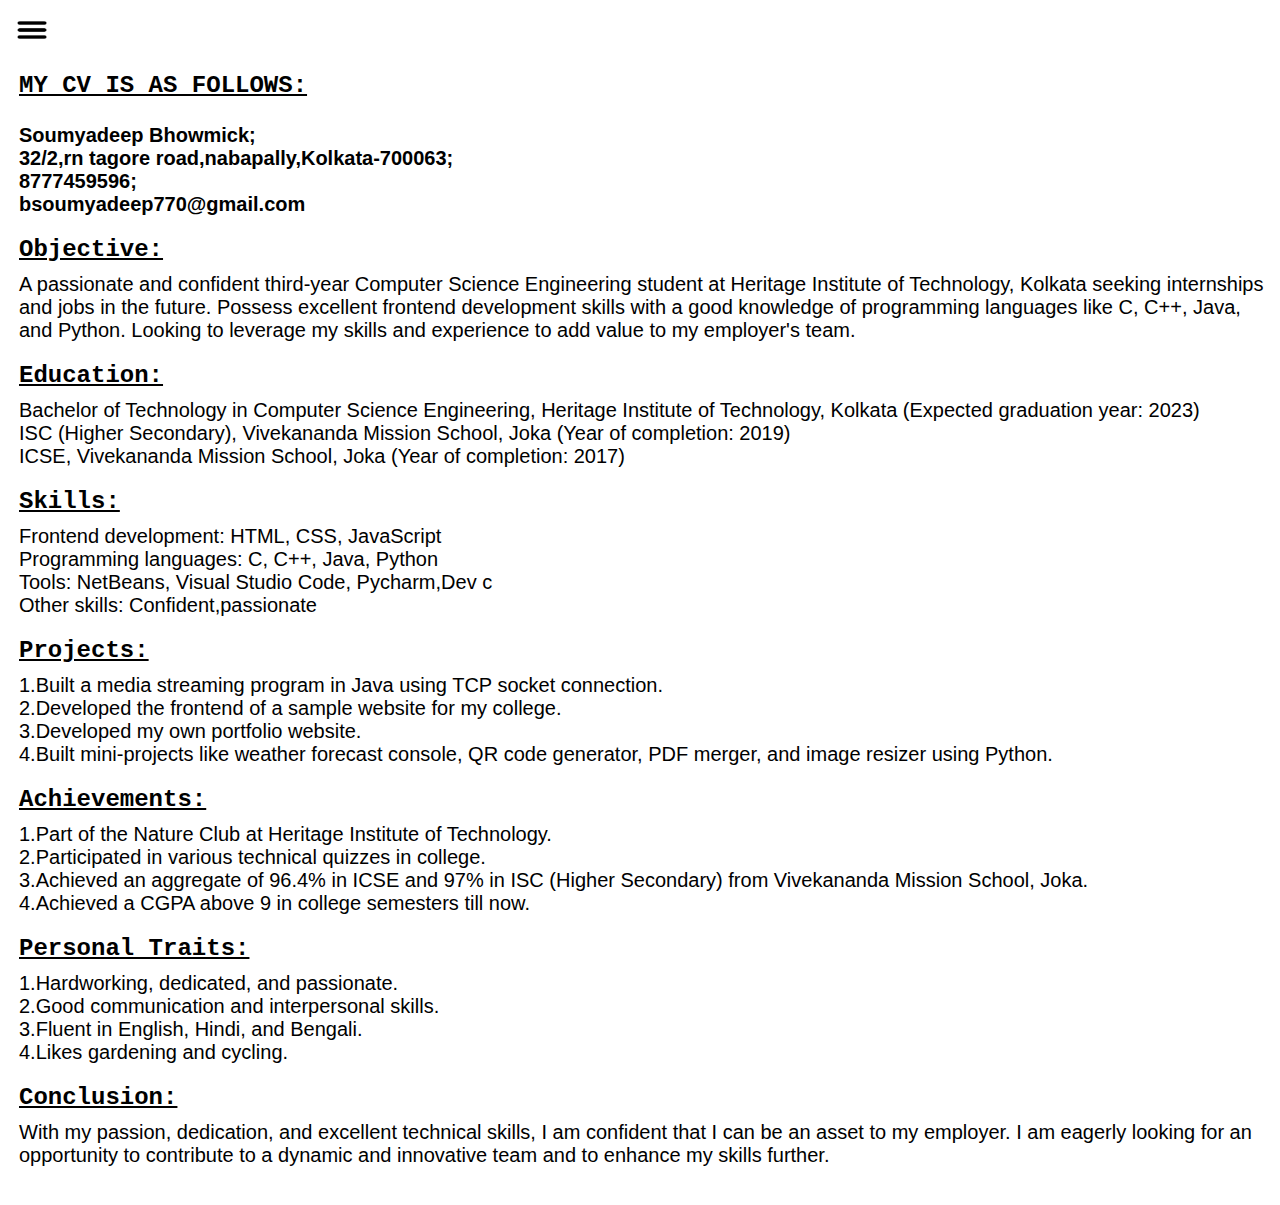
<file: cv.html>
<!DOCTYPE html>
<html lang="en">
<head>
    <meta charset="UTF-8">
    <meta http-equiv="X-UA-Compatible" content="IE=edge">
    <meta name="viewport" content="width=device-width, initial-scale=1.0">
    
    <title>My Portfolio</title>
    <link rel="stylesheet" href="x.css">
</head>
<body>
    <div class="container">
    <div class="sidebar sidebargo">
        <img class="cross" src="cross.png" alt="" width="30px" height="22px">
        <nav>
            <ul>
                <li><a href="index.html">Home</a></li>
                <li><a href="/intro.html">My Intro</a></li>
                <li><a href="/cv.html"> My CV</a></li>
                <li><a href="/projects.html"> Projects</a></li>
                
            </ul>
        </nav>
        
    </div>
    <div class="main3">
        <div class="hamburger">
            <img class="ham" src="ham.png" alt="" width="30px" height="18px">
        </div>
            <div class="details">
                <h2><b><br><br><u> MY CV IS AS FOLLOWS:</u></b></h2><br><b>
                <p>Soumyadeep Bhowmick;<br>
                    32/2,rn tagore road,nabapally,Kolkata-700063;<br>
                    8777459596;<br>
                    bsoumyadeep770@gmail.com</p></b>

                <h2><u>Objective:</u></h2>
                <p>A passionate and confident third-year Computer Science Engineering student at Heritage Institute of Technology, Kolkata 
                    seeking internships and jobs in the  future. Possess excellent frontend development skills with a good knowledge of programming 
                    languages like C, C++, Java, and Python. Looking to leverage my skills and experience to add value to my employer's team.</p>

                    <h2><u>Education:</u></h2>
                    <p>Bachelor of Technology in Computer Science Engineering, Heritage Institute of Technology, Kolkata (Expected graduation year: 2023)<br>
                        ISC (Higher Secondary), Vivekananda Mission School, Joka (Year of completion: 2019)<br>
                        ICSE, Vivekananda Mission School, Joka (Year of completion: 2017)</p> 

                    <h2><u>Skills:</u></h2>
                    <p>Frontend development: HTML, CSS, JavaScript<br>
                        Programming languages: C, C++, Java, Python<br>
                        Tools: NetBeans, Visual Studio Code, Pycharm,Dev c<br>
                        Other skills: Confident,passionate</p> 

                    <h2><u>Projects:</u></h2>
                    <p>1.Built a media streaming program in Java using TCP socket connection.<br>
                        2.Developed the frontend of a sample website for my college.<br>
                        3.Developed my own portfolio website.<br>
                        4.Built mini-projects like weather forecast console, QR code generator, PDF merger, and image resizer using Python.</p> 

                    <h2><u>Achievements:</u></h2>
                    <p> 1.Part of the Nature Club at Heritage Institute of Technology.<br>
                        2.Participated in various technical quizzes in college.<br>
                        3.Achieved an aggregate of 96.4% in ICSE and 97% in ISC (Higher Secondary) from Vivekananda Mission School, Joka.<br>
                        4.Achieved a CGPA above 9 in college semesters till now.</p> 

                    <h2><u>Personal Traits:</u></h2>
                    <p>1.Hardworking, dedicated, and passionate.<br>
                        2.Good communication and interpersonal skills.<br>
                        3.Fluent in English, Hindi, and Bengali.<br>
                        4.Likes gardening and cycling.</p> 

                    <h2><u>Conclusion:</u></h2>
                    <p>
                        With my passion, dedication, and excellent technical skills, I am confident that I can be an asset to my employer. I am eagerly looking 
                        for an opportunity to contribute to a dynamic and innovative team and to enhance my skills further.</p> 
            </div>   
           
        
      
    </div>
    <script src="index.js"></script>
    </div>
</body>
</file>
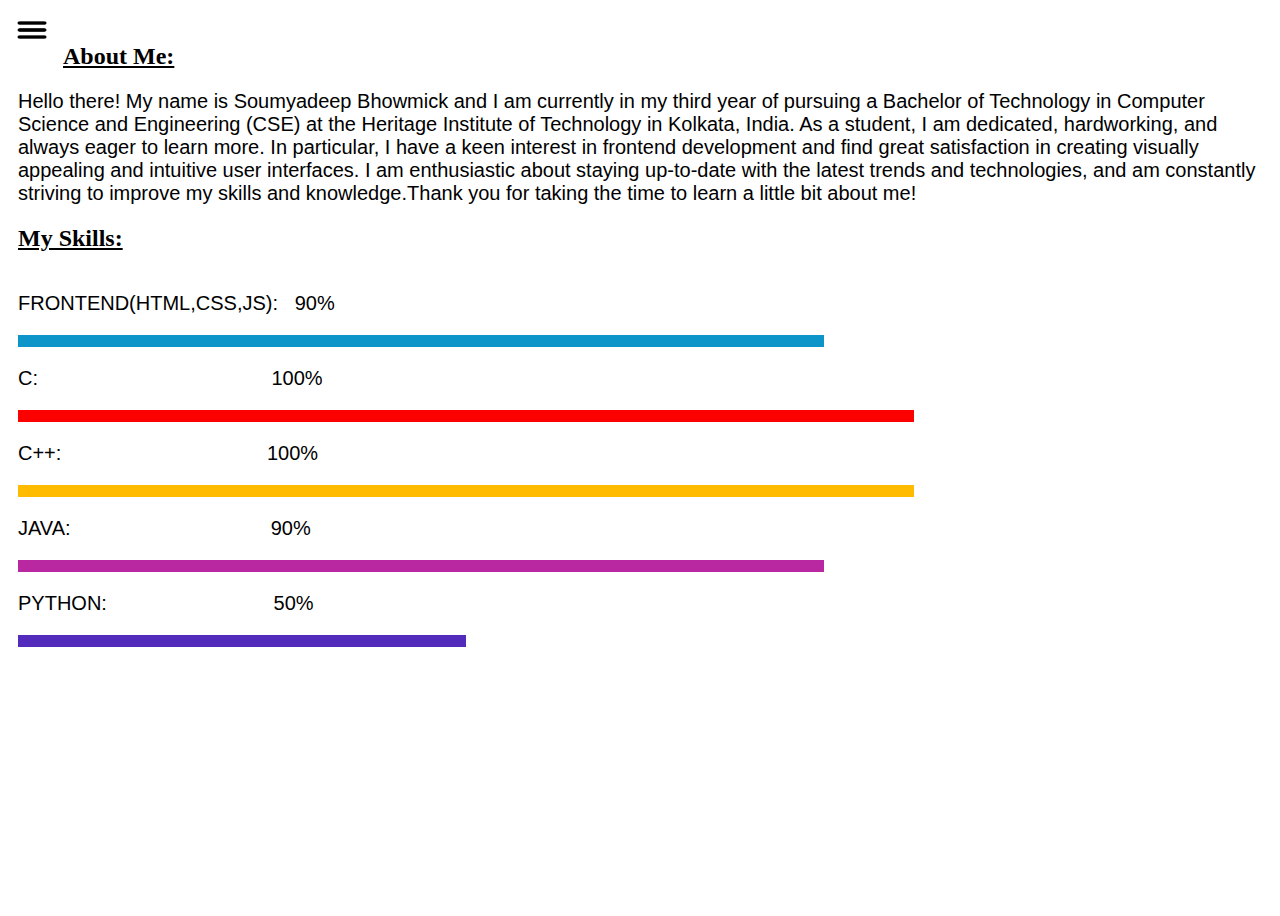
<file: intro.html>
<!DOCTYPE html>
<html lang="en">
<head>
    <meta charset="UTF-8">
    <meta http-equiv="X-UA-Compatible" content="IE=edge">
    <meta name="viewport" content="width=device-width, initial-scale=1.0">
    <title>My Portfolio</title>
    <link rel="stylesheet" href="x.css">
</head>
<body>
    <div class="container">
    <div class="sidebar sidebargo">
        <img class="cross" src="cross.png" alt="" width="30px" height="22px">
        <nav>
            <ul>
                <li><a href="index.html">Home</a></li>
                <li><a href="/intro.html">My Intro</a></li>
                <li><a href="/cv.html">My CV</a></li>
                <li><a href="/projects.html">Projects</a></li>
            </ul>
        </nav>
    </div>
    <div class="hamburger">
        <img class="ham" src="ham.png" alt="" width="30px" height="18px">
       
    </div>
    <div class="main1">
      <div class="jk"><h2><u><b>About Me:</b></u></h2></div>
       <div><p>Hello there! My name is Soumyadeep Bhowmick and I am currently in my third year of pursuing a Bachelor of Technology in Computer Science and Engineering (CSE) at the Heritage Institute of Technology in Kolkata, India. As a student, I am dedicated, hardworking, and always eager to learn more.
        In particular, I have a keen interest in frontend development and find great satisfaction in creating visually appealing and intuitive user interfaces. I am enthusiastic about staying up-to-date with the latest trends and technologies, and am constantly striving to improve my skills and knowledge.Thank you for taking the time to learn a little bit about me!

       </p></div>
       <div><h2><u>My Skills:</u></h2></div>
       <div class="skillcontainer">
           
            <pre>FRONTEND(HTML,CSS,JS):   90%</pre><div id="skill1"></div>
            <pre>C:                                          100%</pre><div id="skill2"></div>
            <pre>C++:                                     100%</pre><div id="skill3"></div>
            <pre>JAVA:                                    90%</pre><div id="skill4"></div>
            <pre>PYTHON:                              50%</pre><div id="skill5"></div>
            <br>
            <br><br>
       </div>
      </div>
    </div>
    <script src="index.js"></script>
</body>
</html>
</file>
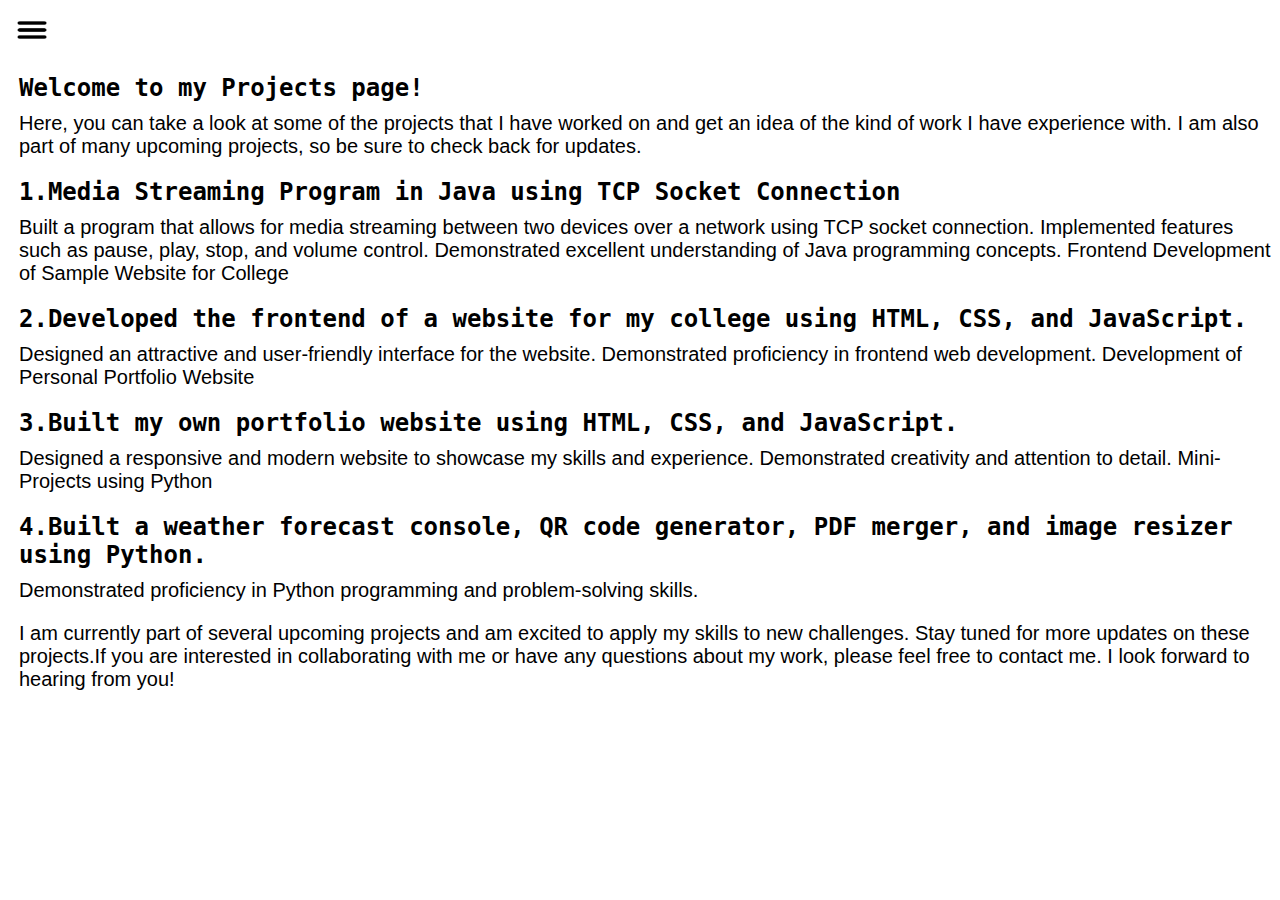
<file: projects.html>
<!DOCTYPE html>
<html lang="en">
<head>
    <meta charset="UTF-8">
    <meta http-equiv="X-UA-Compatible" content="IE=edge">
    <meta name="viewport" content="width=device-width, initial-scale=1.0">
    
    <title>My Portfolio</title>
    <link rel="stylesheet" href="x.css">
</head>
<body>
    <div class="container">
    <div class="sidebar sidebargo">
        <img class="cross" src="cross.png" alt="" width="30px" height="22px">
        <nav>
            <ul>
                <li><a href="index.html">Home</a></li>
                <li><a href="/intro.html">My Intro</a></li>
                <li><a href="/cv.html"> My CV</a></li>
                <li><a href="/projects.html"> Projects</a></li>
                
            </ul>
        </nav>
        
    </div>
    <div class="main3">
        <div class="hamburger">
            <img class="ham" src="ham.png" alt="" width="30px" height="18px">
        </div>
            <div class="details">
                <h2><b><br><br>Welcome to my Projects page! </b></h2>
                <p>Here, you can take a look at some of the projects that I have worked on and get an idea of the kind of 
                work I have 
                experience with. I am also part of many upcoming projects, so be sure to check back for updates.</p>

                <h2>1.Media Streaming Program in Java using TCP Socket Connection</h2>
                
                <p>Built a program that allows for media streaming between two devices over 
                a network using TCP socket connection.
                Implemented features such as pause, play, stop, and volume control.
                Demonstrated excellent understanding of Java programming concepts.
                Frontend Development of Sample Website for College</p>
                
                <h2>2.Developed the frontend of a website for my college using HTML, CSS, and JavaScript.</h2>
               <p>Designed an attractive and user-friendly interface for the website.
                Demonstrated proficiency in frontend web development.
                Development of Personal Portfolio Website</p>
                
                <h2>3.Built my own portfolio website using HTML, CSS, and JavaScript.</h2>
                <p>Designed a responsive and modern website to showcase my skills and experience.
                Demonstrated creativity and attention to detail.
                Mini-Projects using Python</p>
                
                <h2>4.Built a weather forecast console, QR code generator, PDF merger, and image resizer using Python.</h2>
                <p>Demonstrated proficiency in Python programming and problem-solving skills.</p>
                
                <p>I am currently part of several upcoming projects and am excited to apply my skills to new challenges. 
                Stay tuned for more updates on these projects.If you are interested in collaborating with me or have 
                any questions about my work, please feel free to contact me. I look forward to hearing from you!                 
                </p>
         </div>  
        
      
    </div>
    <script src="index.js"></script>
    </div>
</body>
</file>
<file: x.css>
@import url('https://fonts.googleapis.com/css2?family=Mulish&display=swap');
@import url('https://fonts.googleapis.com/css2?family=Mulish&family=Roboto+Mono:ital@1&display=swap')

*
{
    margin:0px;
    border:0px;
    box-sizing: border-box;
}

.sidebar
{
    background-color: yellow;
   padding-right: 80px;
    font-family: 'Mulish', sans-serif;
    height:100vh;position:absolute;
    transition: transform 0.3s ease-in; z-index: 1;
}
/*.sidebar nav
{
    
}*/
.sidebar nav li{
    list-style: none;
    font-size:24px;
    padding:33px 0;
}
.sidebar nav a{
   text-decoration: none;
   color: black;
}
.main
{
    background-color:rgb(236, 236, 233);
   width:100vw; height:100vh;
    padding-left: 20px;
   
}
.container
{
    display: flex;
   
}
.infoContainer
{
    /*background-color: rgb(255, 192, 245);*/
    height:66vh;
    width:80vw;
    margin: 95px auto;
    display: flex;
    justify-content: space-around;
    flex-wrap: wrap;

}

.mypic {
    display: flex;
    align-items: center;
    justify-content: center;
    flex-direction: row;
     }
  
  .mypic img {
    height: 16.8vw;
    width: 30vw;
    border-radius: 29vw;
  }
  */
.myinfo
{
    
    font-family: 'Roboto Mono', monospace;  
    height:66vh;
    display: flex;
    justify-content: center;
    flex-direction: column;
    padding-bottom: 20px;
    font-size: 16px;
}
.hi
{
    font-size:2em;
   
    
}
.name
{
    font-size:3em;
    padding-top: 10px;
}  

.details
{
    font-family: 'Roboto Mono', monospace;
    font-size: 1vw;
    padding-top: 10px;
    padding-left: 11px;
}
.buttons
{
    padding-top: 12px;
    justify-content: center;
    position:absolute;
    align-items: center;
    display: flex;
  flex-wrap: wrap;
}
.buttons button
{
    flex-basis: 50%;
    padding: 13px 80px;
    margin-bottom: 20px;
    border-radius: 7px;
    color: antiquewhite;
    background-color: dodgerblue;
    font-weight: bold;
    font-size: 15px;
    margin: 0px 3px;
    cursor: pointer;
}
@media (max-width: 718px) {
    /* Adjust the spacing when the screen size is smaller than 768px */
    .buttons button {
      flex-basis: 100%;
      margin-bottom: 20px;
      /* Set the width to 100% to have one button per row, and add a margin-bottom of 10px for spacing */
    }
  }
.buttons button:hover
{
    background-color: antiquewhite;
    color: dodgerblue;
}
@media (max-width:1100px) {
   /* .sidebar
    {
        transform: translate(-400px,0px);
        position:absolute;
    }*/
}
@media (max-width:750px)
{
    .main
    {
        background-color: white;
    }
    
}
@media (max-width:400px)
{
    .main
    {
        position: relative;
       padding-left: 4px;
    }
    
}
/*for intro.html*/
p{
    font-family:'Gill Sans', 'Gill Sans MT', Calibri, 'Trebuchet MS', sans-serif;
    font-size:20px;
}
pre
{
    font-family:'Gill Sans', 'Gill Sans MT', Calibri, 'Trebuchet MS', sans-serif;
    font-size:20px;
}
.main1
{
    background-color:white;
     height:100vh;width:100vw;
     padding-left: 10px;
    
}
h1{
    font-size:30px;
}
.skillcontainer
{
    padding: 0px;display: flex;
    flex-direction: column;
}
#skill1
{
    background-color: rgb(13, 149, 202);
    height: 12px;
    width:63vw;
}
#skill2
{
    background-color: red;
    height: 12px;
    width:70vw;
}
#skill3
{
    background-color: rgb(255, 187, 0);
    height: 12px;
    width:70vw;
}
#skill4
{
    background-color: rgb(185, 40, 161);
    height: 12px;
    width:63vw;
}
#skill5
{
    background-color: rgb(82, 43, 189);
    height: 12px;
    width:35vw;
}
@media (max-width:900px)
{
    .main1
    {
        background-color: white;
    }
    
}
.hamburger
{
    position: absolute ;
    cursor:pointer;
    top:13px;
    left:17px;
}
.ham
{
    margin-top: 8px;
}
.cross
{
    margin-left: 23px;
    margin-top: 9px;
}
.sidebargo
    {
        transform: translate(-400px,0px);
        position:absolute;
    }
.jk
{
    padding-left: 45px;
    padding-top: 15px;

}
.main2
{

    height:100vh;width:100vw;
    padding-left: 10px;
   
    justify-content: space-around;
    flex-wrap: wrap;
}
/*.main3
{

   
    min-height:100%;width:100%;
    padding-left: 10px;
    justify-content: space-around;
    flex-wrap: wrap;
}*/

.main3 h2 {
    font-size: 24px;
    margin: 0;
    margin-bottom: 10px;
}
.main3 p {
    margin-top: 0;
}

@media(max-width:550px)
{
.main1 p{
    font-size: 5.6vw;
   
    display: flex;
}
.main1 h2
{
    font-size: 6vw;
}}
@media(max-width:360px)
{
    #skill1
    {
        background-color: rgb(13, 149, 202);
        height: 12px;
        width:81vw;
    }
    #skill2
    {
        background-color: red;
        height: 12px;
        width:90vw;
    }
    #skill3
    {
        background-color: rgb(255, 187, 0);
        height: 12px;
        width:90vw;
    }
    #skill4
    {
        background-color: rgb(185, 40, 161);
        height: 12px;
        width:81vw;
    }
    #skill5
    {
        background-color: rgb(82, 43, 189);
        height: 12px;
        width:45vw;
    }  
}
@media(max-width:554px)
{
    .name{
        padding-left:9px;
        word-wrap:break-word;font-size: 2em;
    }
    .hi{
        padding-left: 9px; word-wrap:break-word;font-size: 1.5em;
    }
    .details1{
        padding-left: 9px; word-wrap:break-word;font-size: 1.3em;
        
    }
   
}
@media(min-width:560px)
{
    .details1 br{
        display: none;
        
    }
    .details1
    {
        font-size: 2em;
    }
    
}
@media(max-width:350px)
{
    .buttons button
    {
        padding: 13px 27px;
    }
}
@media(max-width:600px)
{
    .mypic img
    {
        height:50vw;
        width:60vw;
       
    }
}
#element
{
    color:rgb(250, 0, 0);
}
</file>
